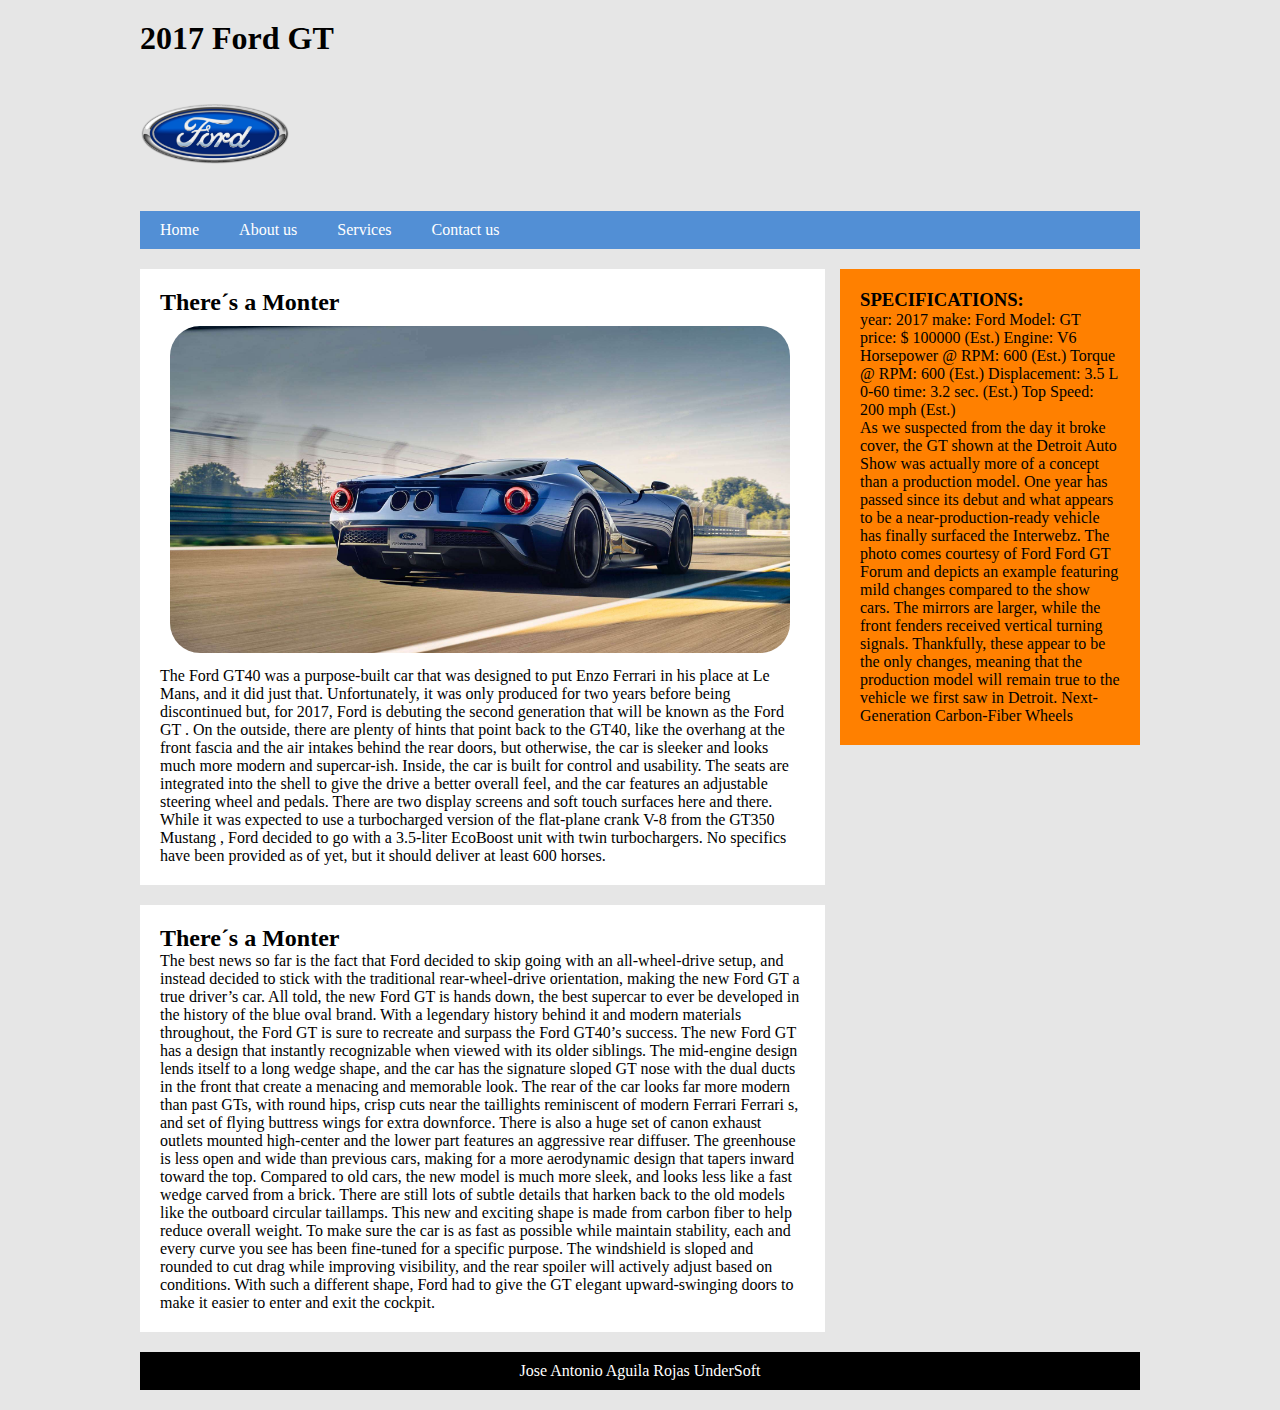
<file: index.html>
<!DOCTYPE html>
	<html>
	<head>
		<title>Ford GT</title>
		<meta charset="utf-8">
		<link rel="shortcut icon" type="image/x-icon" href="img/1UP.ico">
		<link rel="stylesheet" type="text/css" href="css/main.css">
	</head>

	<body>

		<header>
		<h1>2017 Ford GT</h1>
		<div> <img src="img/ford.png" width="150" alt="LOGO FORD ">  </div>
		
		<nav>
		    <ul>
		        <li> <a href="#">Home </a> </li>
		        <li> <a href="#">About us </a> </li>
		        <li> <a href="#">Services </a> </li>
		        <li> <a href="#">Contact us </a> </li>
		    </ul>
		    
		</nav>
		</header>

		<section class="main">
            
             <section class="articles">
             
               <article>
                 
                  <h2>There´s a Monter</h2>
                  <div> <img src="img/fordgt.jpg"  class= "imagen"> </div>
                  <p>The Ford GT40 was a purpose-built car that was designed to put Enzo Ferrari in his place at Le Mans, and it did just that. Unfortunately, it was only produced for two years before being discontinued but, for 2017, Ford is debuting the second generation that will be known as the Ford GT . On the outside, there are plenty of hints that point back to the GT40, like the overhang at the front fascia and the air intakes behind the rear doors, but otherwise, the car is sleeker and looks much more modern and supercar-ish. Inside, the car is built for control and usability. The seats are integrated into the shell to give the drive a better overall feel, and the car features an adjustable steering wheel and pedals. There are two display screens and soft touch surfaces here and there. While it was expected to use a turbocharged version of the flat-plane crank V-8 from the GT350 Mustang , Ford decided to go with a 3.5-liter EcoBoost unit with twin turbochargers. No specifics have been provided as of yet, but it should deliver at least 600 horses.</p> 
                   
               </article>
               
               <article>
                    <h2>There´s a Monter</h2>
                    <p>The best news so far is the fact that Ford decided to skip going with an all-wheel-drive setup, and instead decided to stick with the traditional rear-wheel-drive orientation, making the new Ford GT a true driver’s car. All told, the new Ford GT is hands down, the best supercar to ever be developed in the history of the blue oval brand. With a legendary history behind it and modern materials throughout, the Ford GT is sure to recreate and surpass the Ford GT40’s success.
                    The new Ford GT has a design that instantly recognizable when viewed with its older siblings. The mid-engine design lends itself to a long wedge shape, and the car has the signature sloped GT nose with the dual ducts in the front that create a menacing and memorable look. The rear of the car looks far more modern than past GTs, with round hips, crisp cuts near the taillights reminiscent of modern Ferrari Ferrari s, and set of flying buttress wings for extra downforce. There is also a huge set of canon exhaust outlets mounted high-center and the lower part features an aggressive rear diffuser.
                    The greenhouse is less open and wide than previous cars, making for a more aerodynamic design that tapers inward toward the top. Compared to old cars, the new model is much more sleek, and looks less like a fast wedge carved from a brick.

                    There are still lots of subtle details that harken back to the old models like the outboard circular taillamps. This new and exciting shape is made from carbon fiber to help reduce overall weight. To make sure the car is as fast as possible while maintain stability, each and every curve you see has been fine-tuned for a specific purpose. The windshield is sloped and rounded to cut drag while improving visibility, and the rear spoiler will actively adjust based on conditions.

                    With such a different shape, Ford had to give the GT elegant upward-swinging doors to make it easier to enter and exit the cockpit.</p>
                    
               </article>

             </section>
             
             <aside>
                
                <h3>SPECIFICATIONS:</h3>
                <p>year:
                    2017
                    make:
                    Ford
                    Model:
                    GT
                    price:
                    $ 100000 (Est.)
                    Engine:
                    V6
                    Horsepower @ RPM:
                    600 (Est.)
                    Torque @ RPM:
                    600 (Est.)
                    Displacement:
                    3.5 L
                    0-60 time:
                    3.2 sec. (Est.)
                    Top Speed:
                    200 mph (Est.)
                </p>
                
                <p>As we suspected from the day it broke cover, the GT shown at the Detroit Auto Show was actually more of a concept than a production model. One year has passed since its debut and what appears to be a near-production-ready vehicle has finally surfaced the Interwebz. The photo comes courtesy of Ford Ford GT Forum and depicts an example featuring mild changes compared to the show cars. The mirrors are larger, while the front fenders received vertical turning signals. Thankfully, these appear to be the only changes, meaning that the production model will remain true to the vehicle we first saw in Detroit.

Next-Generation Carbon-Fiber Wheels

</p>
                 
             </aside>
             
		</section>
		
		<footer>
        <p>Jose Antonio Aguila Rojas UnderSoft</p>
		    
		</footer>


	</body>
	</html>
</file>
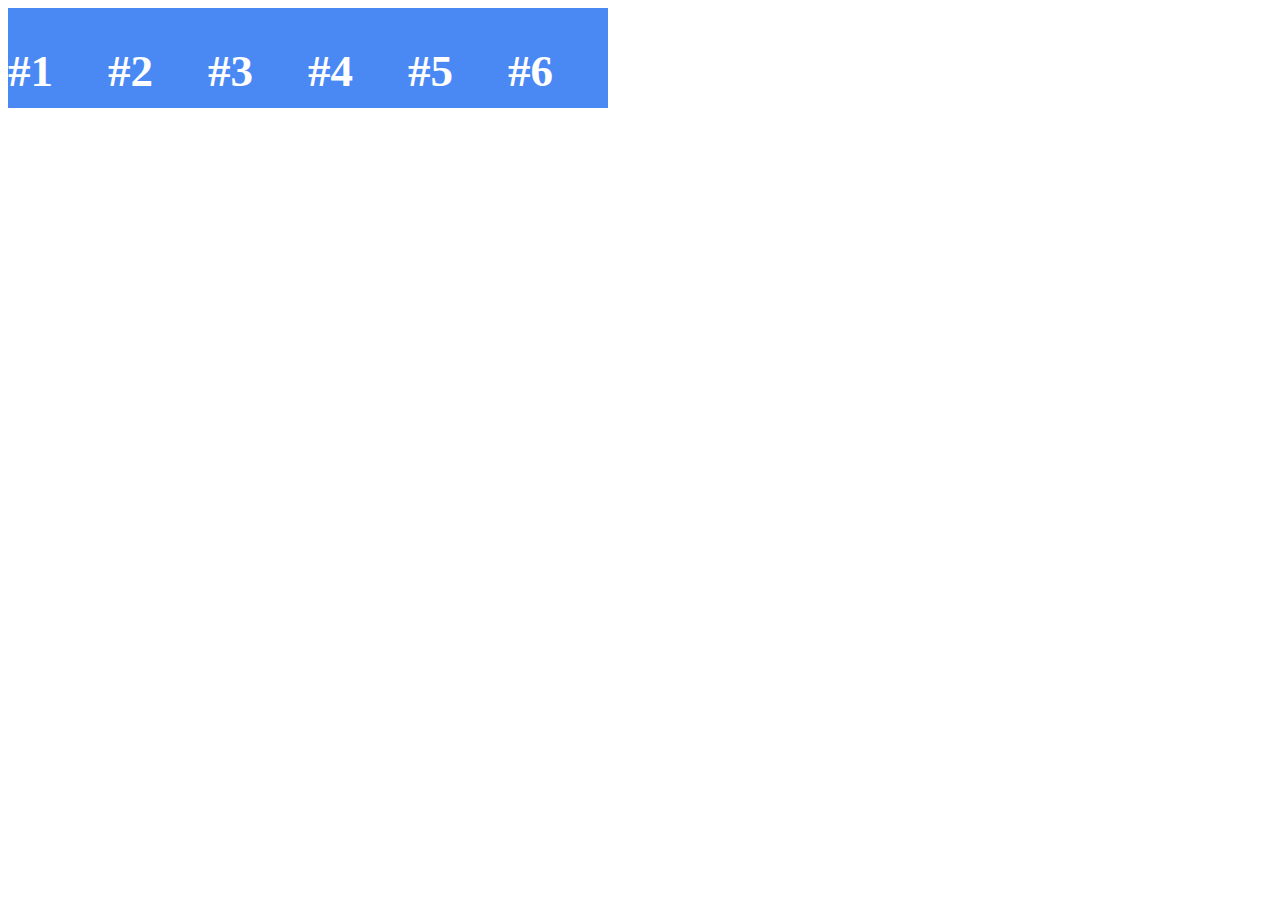
<file: cajas.html>
<!DOCTYPE html>
<html>
<head>
	<title></title>
	<link rel="stylesheet" type="text/css" href="css/style.css">
</head>
<body>

<div>  
<h2>#1</h2>
</div>


<div class="caja">  
<h2>#2</h2>
</div>



<div> 
<h2>#3</h2>
</div>

<div>  
<h2>#4</h2>
</div>

<div>  
<h2>#5</h2>
</div>

<div>  
<h2>#6</h2>
</div>


</body>
</html>
</file>
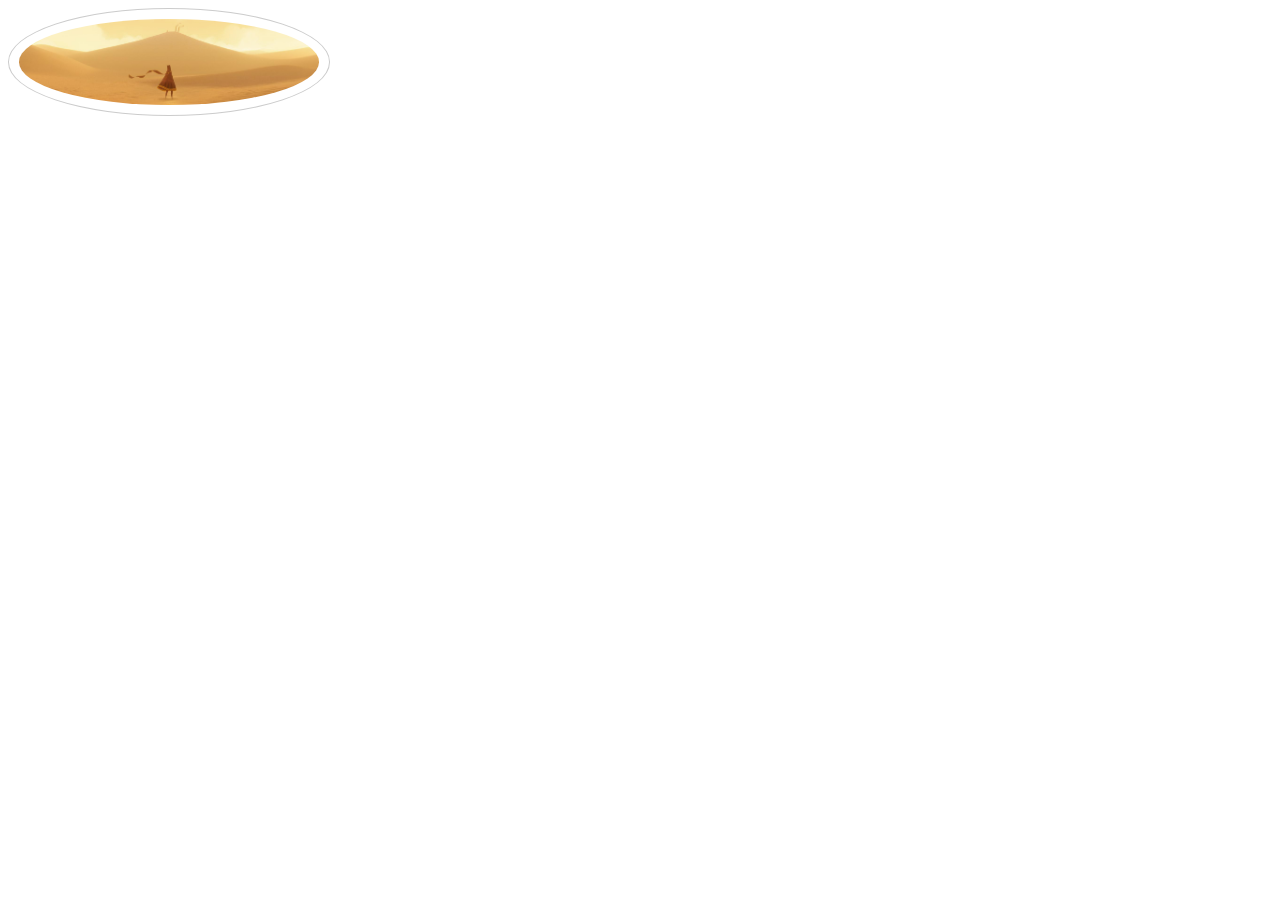
<file: imagenes.html>
<!DOCTYPE html>
<html>
<head>
	<title></title>
	<link rel="stylesheet" type="text/css" href="css/estilos.css">
</head>
<body>

<div>
<img src="img/indie.jpg"  height="300" width="500" title="logo hecho por mi" alt="indie"a>
 </div>



</body>
</html>
</file>
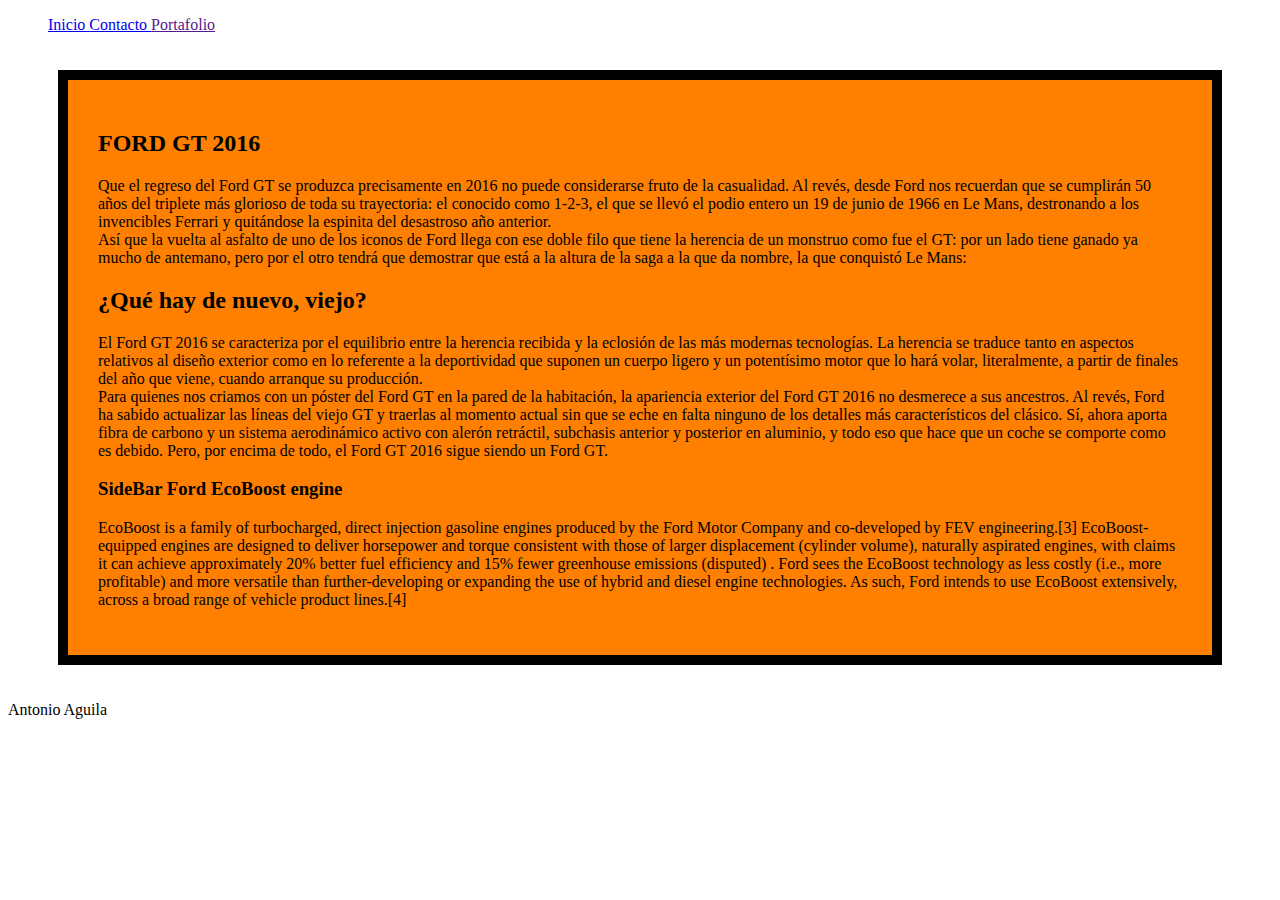
<file: index - copia.html>
﻿			<!DOCTYPE html>
			<html>
			<head>
			    <title>Antonio Rojas</title>
				<meta name="description" content="El Ford GT 2016 se caracteriza por el equilibrio entre la herencia recibida y la eclosión de las más modernas tecnologías. ">
				<meta charset="utf-8">
				<link rel="stylesheet" type="text/css" href="css/style.css">
				<script  type="text/javascript"></script>		
			</head>
			<body>
				<!--DIV solo se usa para agregar imagen  o video-->
				<!--<div> <img src="" alt=""> </div>            <img src="img/ford.png" alt="">-->

				<header>
					<nav>
						<ul>
						<li> <a href="#">Inicio </a>  </li>
						<li> <a href="#">Contacto </a>  </li>
						<li> <a href="">Portafolio </a>  </li>
						</ul>
					</nav>
				</header>


				<section id="wrapper">
					<section class="main">
						 <article>
						 	<h2>FORD GT 2016</h2>
						 	<p>Que el regreso del Ford GT se produzca precisamente en 2016 no puede considerarse fruto de la casualidad. Al revés, desde Ford nos recuerdan que se cumplirán 50 años del triplete más glorioso de toda su trayectoria: el conocido como 1-2-3, el que se llevó el podio entero un 19 de junio de 1966 en Le Mans, destronando a los invencibles Ferrari y quitándose la espinita del desastroso año anterior.<br>
						 	Así que la vuelta al asfalto de uno de los iconos de Ford llega con ese doble filo que tiene la herencia de un monstruo como fue el GT: por un lado tiene ganado ya mucho de antemano, pero por el otro tendrá que demostrar que está a la altura de la saga a la que da nombre, la que conquistó Le Mans:</p>
						 </article>		

						  <article>
						 	<h2>¿Qué hay de nuevo, viejo?</h2>
						 	<p>El Ford GT 2016 se caracteriza por el equilibrio entre la herencia recibida y la eclosión de las más modernas tecnologías. La herencia se traduce tanto en aspectos relativos al diseño exterior como en lo referente a la deportividad que suponen un cuerpo ligero y un potentísimo motor que lo hará volar, literalmente, a partir de finales del año que viene, cuando arranque su producción. <br>

							Para quienes nos criamos con un póster del Ford GT en la pared de la habitación, la apariencia exterior del Ford GT 2016 no desmerece a sus ancestros. Al revés, Ford ha sabido actualizar las líneas del viejo GT y traerlas al momento actual sin que se eche en falta ninguno de los detalles más característicos del clásico. Sí, ahora aporta fibra de carbono y un sistema aerodinámico activo con alerón retráctil, subchasis anterior y posterior en aluminio, y todo eso que hace que un coche se comporte como es debido. Pero, por encima de todo, el Ford GT 2016 sigue siendo un Ford GT.</p>
						 </article>							
					</section>

					<aside>
						<h3>SideBar Ford EcoBoost engine</h3>
							<p>EcoBoost is a family of turbocharged, direct injection gasoline engines produced by the Ford Motor Company and co-developed by FEV engineering.[3]

							EcoBoost-equipped engines are designed to deliver horsepower and torque consistent with those of larger displacement (cylinder volume), naturally aspirated engines, with claims it can achieve approximately 20% better fuel efficiency and 15% fewer greenhouse emissions (disputed) . Ford sees the EcoBoost technology as less costly (i.e., more profitable) and more versatile than further-developing or expanding the use of hybrid and diesel engine technologies. As such, Ford intends to use EcoBoost extensively, across a broad range of vehicle product lines.[4]</p>
					</aside>

				</section>

				<footer>
					<p>Antonio Aguila</p>
				</footer>

			</body>
			</html>
</file>
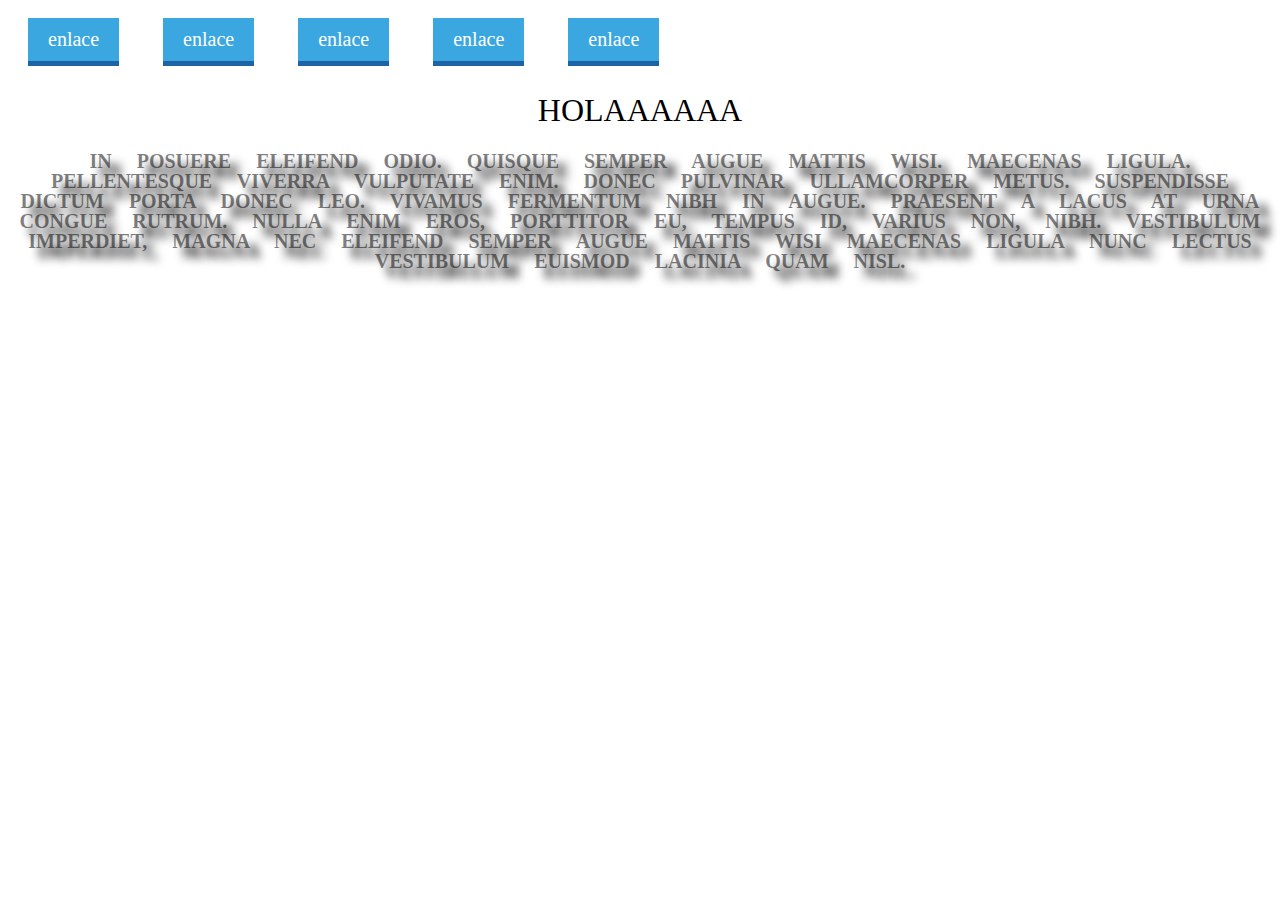
<file: texto.html>
<!DOCTYPE html>
<html>
<head>
	<title></title>
	<link rel="stylesheet" type="text/css" href="css/estilos.css">
</head>
<body>


<a href="http://www.google.com"> enlace </a>
<a href="http://www.google.com"> enlace </a>
<a href="http://www.google.com"> enlace </a>
<a href="http://www.google.com"> enlace </a>
<a href="http://www.poprosa.com/?utm_source=xataka&utm_medium=network&utm_campaign=favicons"> enlace </a>


<h1>HOLAAAAAA</h1>
<p>In Posuere Eleifend Odio. Quisque Semper Augue Mattis Wisi. Maecenas Ligula. Pellentesque Viverra Vulputate Enim. Donec Pulvinar Ullamcorper Metus.
SUSPENDISSE DICTUM PORTA

Donec leo. Vivamus fermentum nibh in augue. Praesent a lacus at urna congue rutrum. Nulla enim eros, porttitor eu, tempus id, varius non, nibh. Vestibulum imperdiet, magna nec eleifend semper augue mattis wisi maecenas ligula nunc lectus vestibulum euismod lacinia quam nisl.</p>






</body>
</html>
</file>
<file: css/main.css>
*{
    margin: 0;
    padding: 0;
}

body{
    background: #e6e6e6;
}

header, .main, footer {

    width: 90%;
    margin:20px auto;/*centrar el contenido */
    max-width: 1000px;
    
}

header nav {
    background: #528FD5;
    overflow: hidden;/*ocultar ontenidoq sobrepasa contenerdor*/
}

header nav ul{
    list-style: none;
    
}

header nav ul li{
    float: left;
    
}

header nav ul li a{
    padding: 10px 20px;
    display: block;
    color: #fff;
    text-decoration: none;
}

header nav ul li a:hover{
    background: #75ACEC;
}

.main .articles {
    width: 68.5%;
    margin-right: 1.5%;
    float: left;
  
}

.main .articles article{
    padding: 20px;
    background: #fff;
    margin-bottom: 20px;
}

aside{
    width: 30%;
    background: #ff8000;
    float: left;
    padding: 20px;
    box-sizing: border-box;
}

footer{
    background: #000;
    color: #fff;
    clear: both;
    padding: 10px 0px;
    text-align: center;
}


.imagen{
    width: 620px;
    margin: 10px;
    border-radius: 30px;
}
</file>
<file: css/style.css>
#wrapper{
	/*width: 300px;
	height: 120px; /*mide doscientos en realidad 200 - paddin (arriba y abajo son 60) - margin de 20*/
    background: #ff8000;
	margin: 20px 50px;
	padding: 30px;
	border: 10px solid #000;
	display: inline-block;
}

header nav li{
	display: inline;
	text-align: center;
}


div{
	width: 100px;
	height: 100px;
	background: #4A88F4;
	color: #fff;
	font-size: 30px;
	float: left;
}
/*
.caja{
	position: absolute; 
	left:50px ;
	top: ;
	bottom: ;
	top: 100px;
} */

/*
.caja_padre{
	width: 500px;
	height: 500px;
	background: #000;
	position: relative;

}
*/
</file>
<file: css/estilos.css>
p {
	color: rgba(0,0,0,.5);
	font-family: "Verdana";
	font-size: 20px;
	font-weight: bold;
	text-align: center;
	line-height: 20px;
	text-decoration: none;
	text-transform: capitalize;
	text-transform: uppercase;
	letter-spacing: normal;
	word-spacing: 20px;
	text-shadow: 10px 10px 10px black;
}

h1{
font-weight: normal;
text-align: center;
}

a{
	font-size: 20px;
	padding: 10px 20px;
	text-decoration: none;
	margin: 10px 20px;
	background: #3BA7E1;
	color: #fff;
	padding: 10px 20px;
	display: inline-block;
	box-shadow: 0px 5px 0px #1D64A6;

}



a: link{
	color: red;
	font-size: 50px;
}

a:visited{
	color: #000;
	text-decoration: line-throug
}

a:hover { 
    box-shadow: 0px 2px 0px #000;
    background: #ccc;
}

a:active {
	box-shadow: none;
}


img{
    width:300px;
    height: auto ;
    /*margin: auto;*/
    display: block; /*por defeto imagenes osnm inline block*/
    border-radius:50%;
    /*box-shadow: 5px 5px 0px #000;*/
    padding: 10px;
    border: 1px solid #ccc;
    
    
    
}

div
{
    /*background: #CCC;*/
    width: 100%;

}


ul > ul{
    list-style-type:circle;
    list-style-position: inside; /*outside default*/
}





ol{
    list-style-type: decimal-leading-zero;
    list-style-type: upper-alpha;
}




.menu{
    width: 100%;
    background: #000;
    list-style: none;
    margin: 0;
    padding: 0;
}

.menu li {
    display: inline-block;
}

.menu li a {
    padding: 10px 20px;
    display: inline-block;
    color: #fff;
}

.menu li a:hover {
    background: #ccc;
    color: #000;
}
</file>
